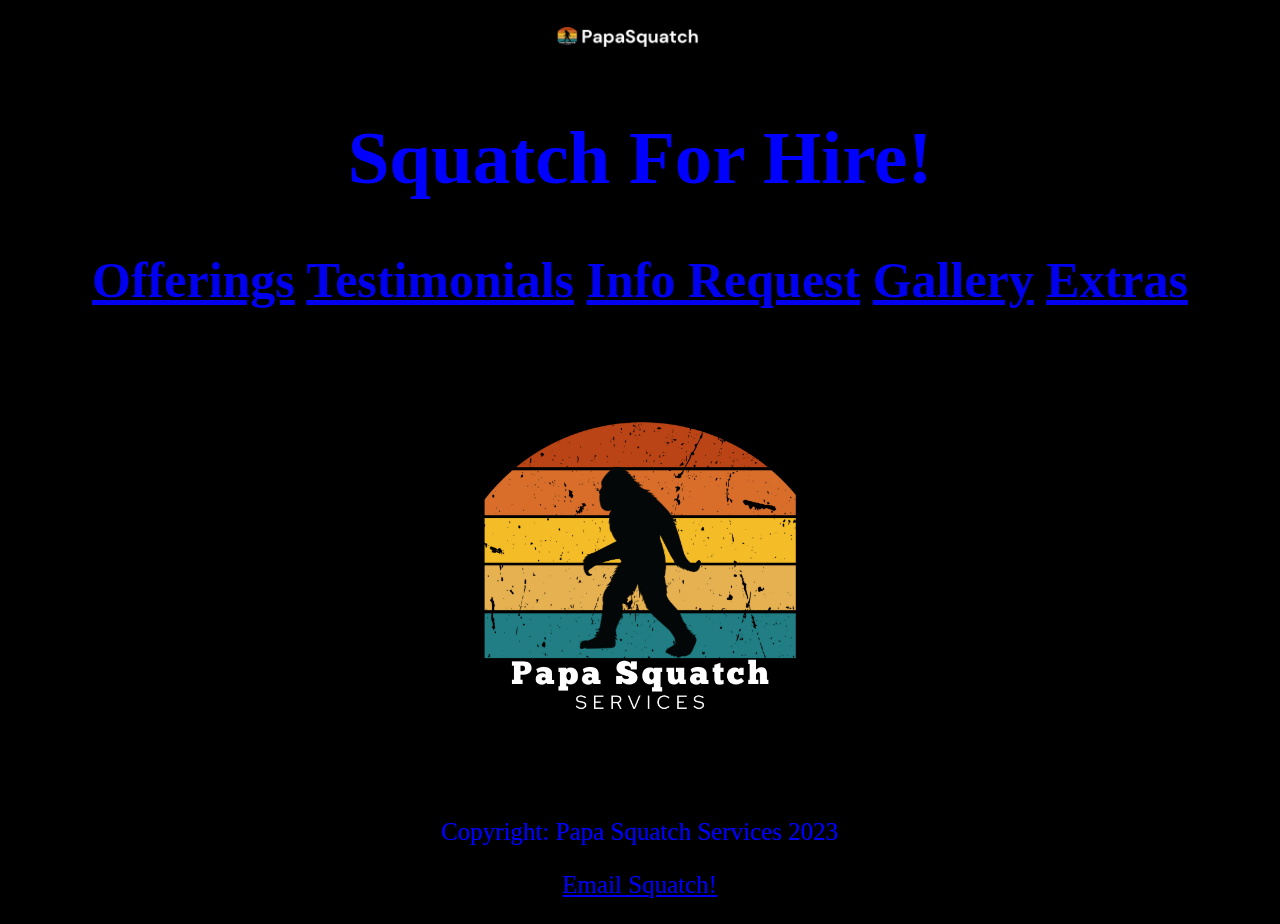
<file: index.html>
<!DOCTYPE html>
<head>
    <meta charset="UTF-8">
    <meta http-equiv="X-UA-Compatible" content="IE=edge">
    <meta name="viewport" content="width=device-width, initial-scale=1.0">
    <title>Squatch for Hire!</title>
    <link rel="stylesheet" href="index.css">
</head>

<body>
    <div class="header">
    <img src="PapaSquatchBanner.png" alt="logo">
    <h1>Squatch For Hire!</h1>
    </div>


<div>
    <h2><a href="Offerings.html">Offerings</a>
    <a href="Testimonials.html">Testimonials</a>
    <a href="Request.html">Info Request</a>
    <a href="Gallery.html">Gallery</a>
    <a href="Extras.html">Extras</a></h2>
    
</div>

<img src="Papa Squatch (1).png" alt="PapaSquatchServices">

<footer>
    <p>Copyright: Papa Squatch Services 2023</p>
    <p><a href="mailto:squatch@thepapasquatch.com">Email Squatch!</a></p>
</footer>


</body>
</html>
</file>
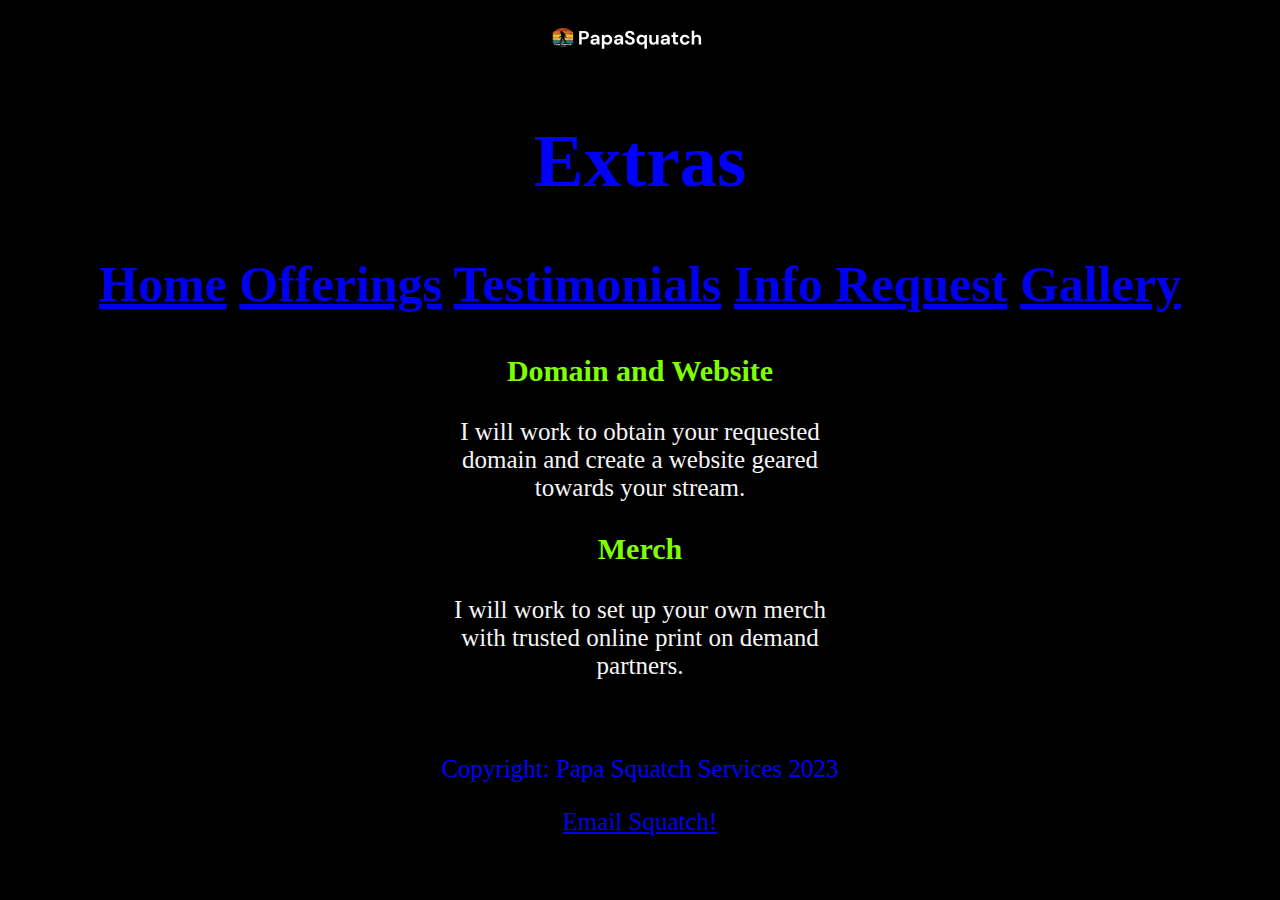
<file: Extras.html>
<!DOCTYPE html>
<html lang="en">
<head>
    <meta charset="UTF-8">
    <meta http-equiv="X-UA-Compatible" content="IE=edge">
    <meta name="viewport" content="width=device-width, initial-scale=1.0">
    <title>Extras</title>
    <link rel="stylesheet" href="Extras.css">
</head>

<body>

    <div class="header">
        <img src="PapaSquatchBanner.png" alt="logo">
        <h1>Extras</h1>
    </div>
    
    <div>
        <h2><a href="index.html">Home</a>
        <a href="Offerings.html">Offerings</a>
        <a href="Testimonials.html">Testimonials</a>
        <a href="Request.html">Info Request</a>
        <a href="Gallery.html">Gallery</a></h2>
    </div> 
    
    <div>
        <h3>Domain and Website</h3>
        <p> I will work to obtain your requested domain and create a website
            geared towards your stream.
        </p>
    </div>

    <div>
        <h3>Merch</h3>
        <p> I will work to set up your own merch with trusted online print 
            on demand partners.
        </p>
    </div>

    <footer>
        <copyright>Copyright: Papa Squatch Services 2023</copyright>
        <p><a href="mailto:squatch@thepapasquatch.com">Email Squatch!</a></p>
    </footer>

</body>
</html>
</file>
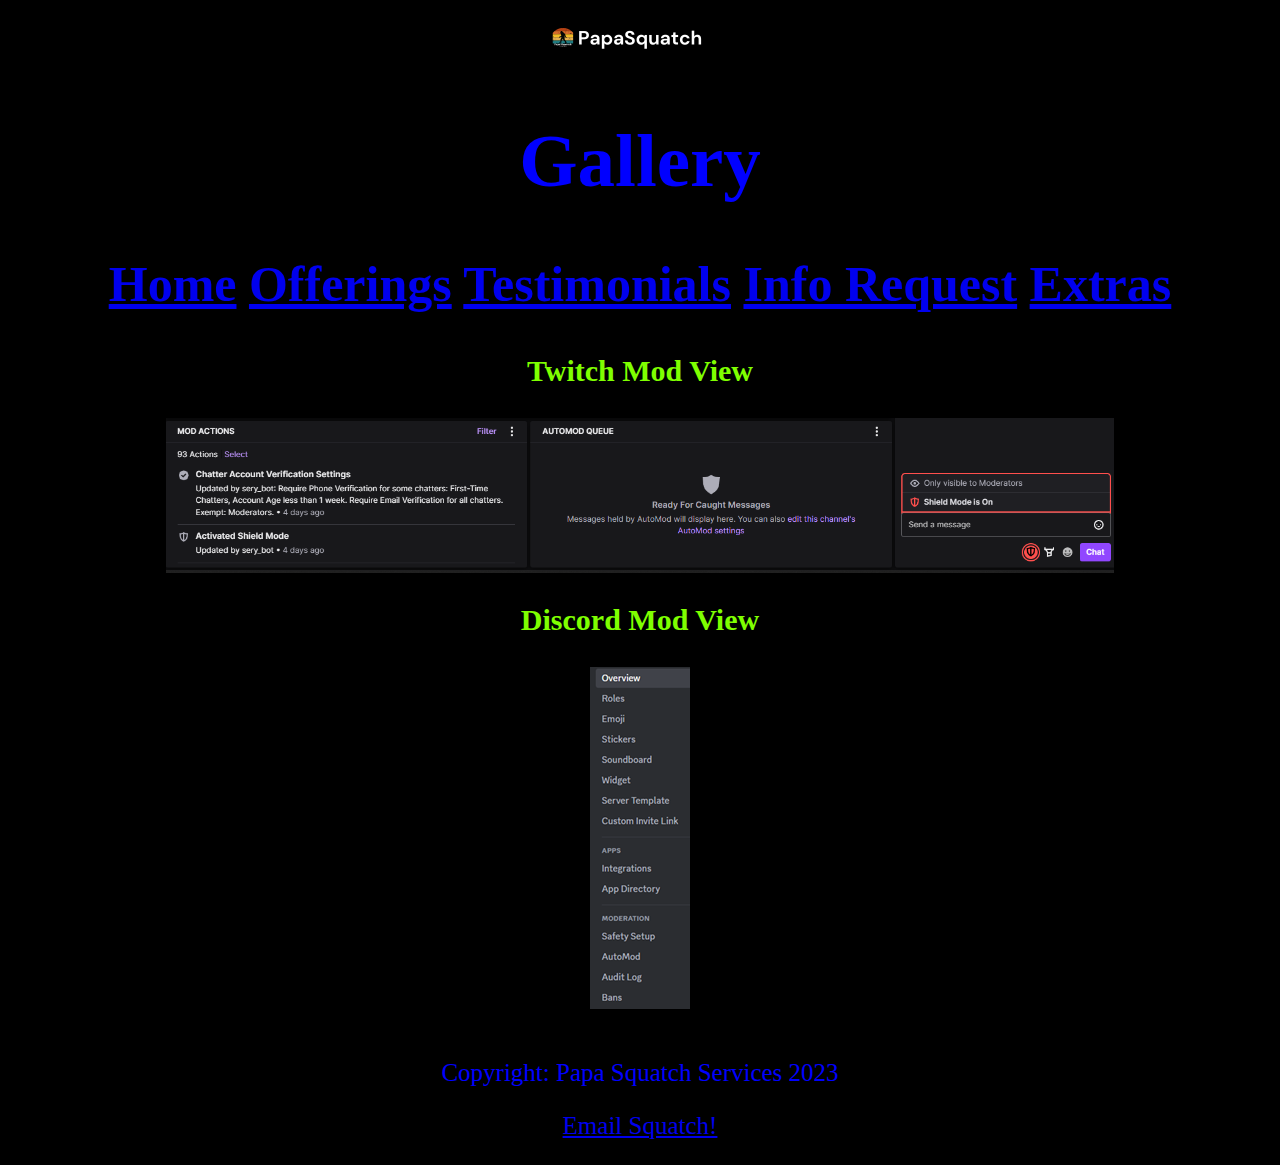
<file: Gallery.html>
<!DOCTYPE html>
<html lang="en">
<head>
    <meta charset="UTF-8">
    <meta http-equiv="X-UA-Compatible" content="IE=edge">
    <meta name="viewport" content="width=device-width, initial-scale=1.0">
    <title>Gallery</title>
    <link rel="stylesheet" href="Gallery.css">
</head>

<body>

    <div class="header">
        <img src="PapaSquatchBanner.png" alt="logo">
        <h1>Gallery</h1>
    </div>
    
    <div>
        <h2><a href="index.html">Home</a>
        <a href="Offerings.html">Offerings</a>
        <a href="Testimonials.html">Testimonials</a>
        <a href="Request.html">Info Request</a>
        <a href="Extras.html">Extras</a></h2>
        
    </div>    

    <div class="Twitch">
        <h3>Twitch Mod View</h3>
        <img src="Twitch_ModView.png" alt="Twitch_ModView">
    </div>

    <div class="Discord">
        <h3>Discord Mod View</h3>
        <img src="Discord_ModOptions.png" alt="Discord_ModOptions">
    </div>
    
    <footer>
        <copyright>Copyright: Papa Squatch Services 2023</copyright>
        <p><a href="mailto:squatch@thepapasquatch.com">Email Squatch!</a></p>
    </footer>

</body>
</html>
</file>
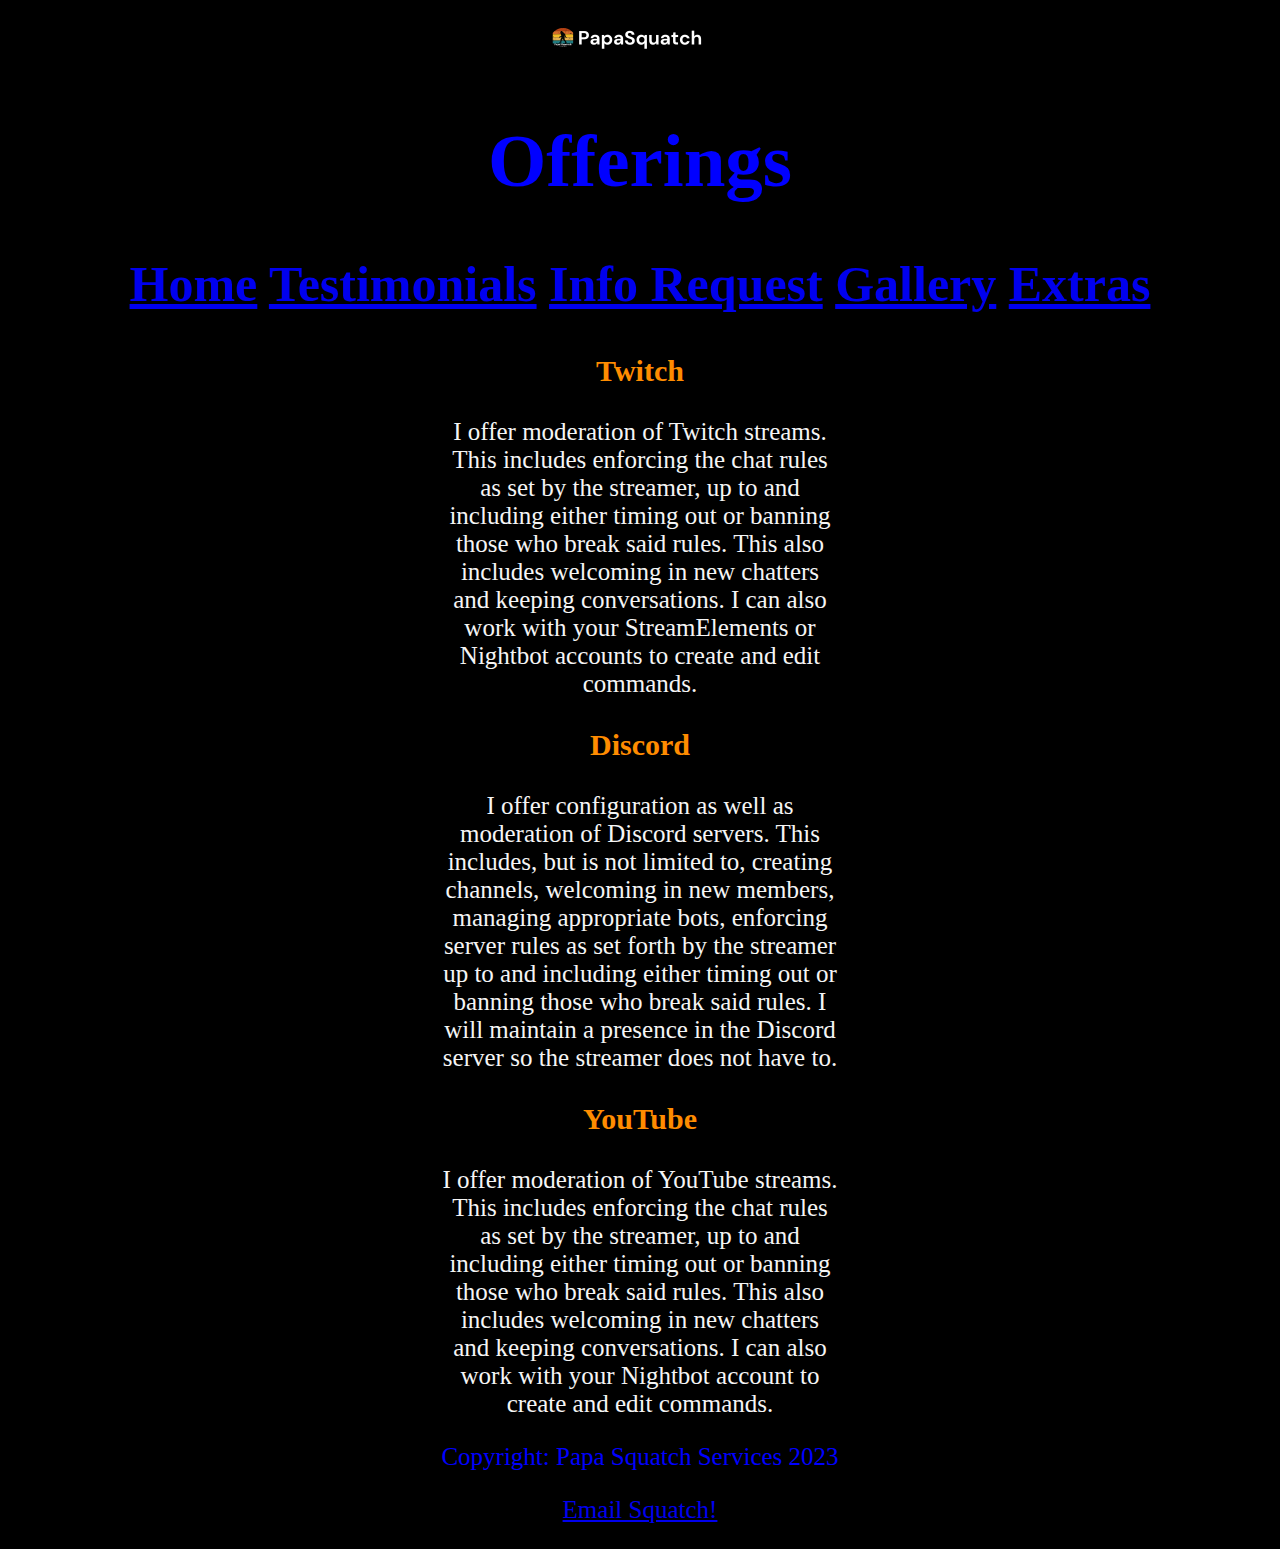
<file: Offerings.html>
<!DOCTYPE html>
<head>
    <meta charset="UTF-8">
    <meta http-equiv="X-UA-Compatible" content="IE=edge">
    <meta name="viewport" content="width=device-width, initial-scale=1.0">
    <title>Offerings</title>
    <link rel="stylesheet" href="Offerings.css">
</head>

<body>

    <div class="header">
        <img src="PapaSquatchBanner.png" alt="logo">
        <h1>Offerings</h1>
    </div>

<div>
    <h2><a href="index.html">Home</a>
        <a href="Testimonials.html">Testimonials</a>
        <a href="Request.html">Info Request</a>
        <a href="Gallery.html">Gallery</a>
        <a href="Extras.html">Extras</a></h2>
</div>

    <div>
        <h3>Twitch</h3>
        <p> I offer moderation of Twitch streams. This includes enforcing the chat rules as set by the streamer, up to and including 
            either timing out or banning those who break said rules. This also includes welcoming in new chatters and keeping 
            conversations. I can also work with your StreamElements or Nightbot accounts to create and edit commands.
        </p>
    </div>
    <div>
        <h3>Discord</h3>
        <p> I offer configuration as well as moderation of Discord servers. This includes, but is not limited to, creating channels,
            welcoming in new members, managing appropriate bots, enforcing server rules as set forth by the streamer up to and including
            either timing out or banning those who break said rules. I will maintain a presence in the Discord server so the streamer does
            not have to.
        </p>
    </div>
    <div>
        <h3>YouTube</h3>
        <p> I offer moderation of YouTube streams. This includes enforcing the chat rules as set by the streamer, up to and including 
            either timing out or banning those who break said rules. This also includes welcoming in new chatters and keeping 
            conversations. I can also work with your Nightbot account to create and edit commands.
        </p>
    </div>
</div>

<footer>
    <copyright>Copyright: Papa Squatch Services 2023</copyright>
    <p><a href="mailto:squatch@thepapasquatch.com">Email Squatch!</a></p>
</footer>

</body>
</html>
</file>
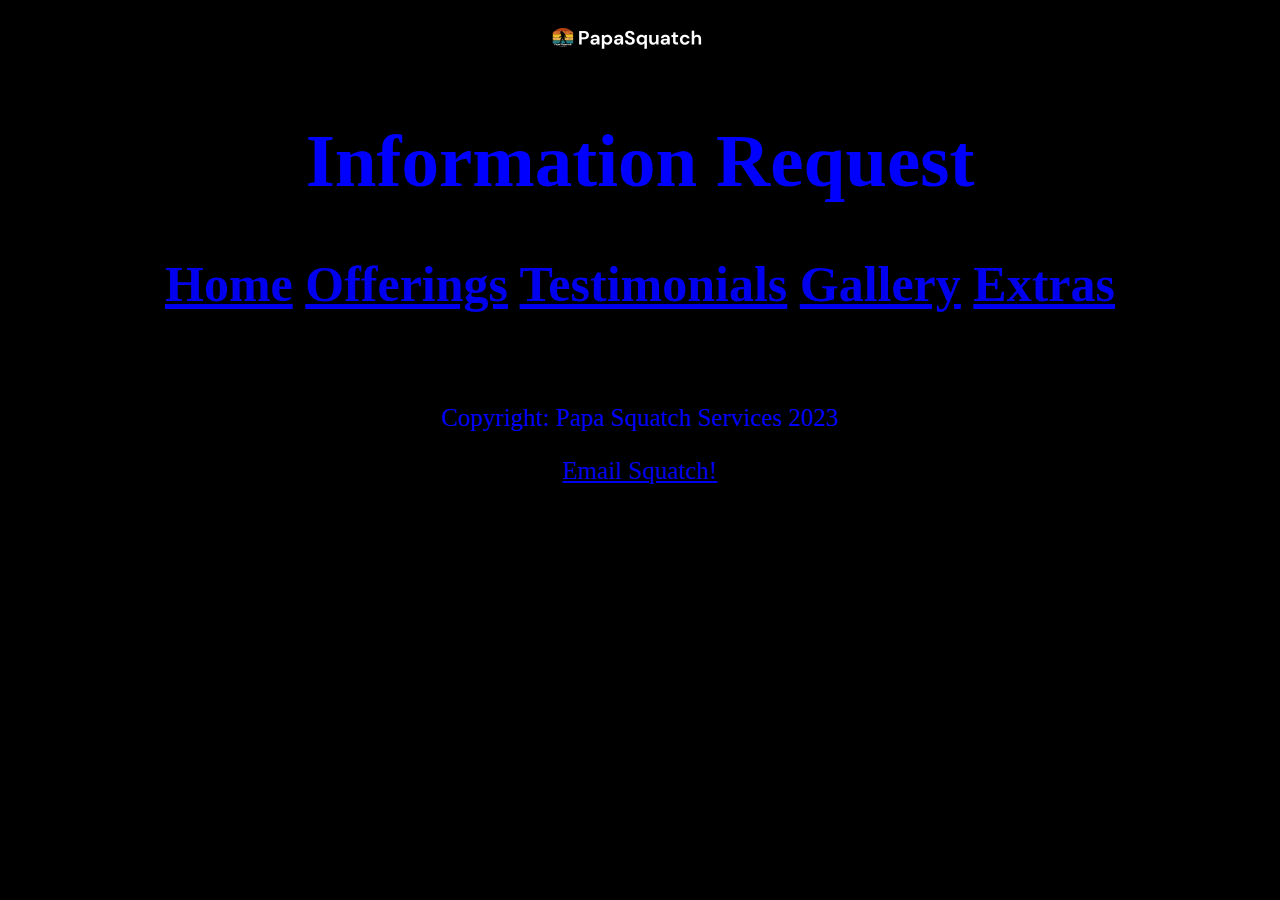
<file: Request.html>
<!DOCTYPE html>
<head>
    <meta charset="UTF-8">
    <meta http-equiv="X-UA-Compatible" content="IE=edge">
    <meta name="viewport" content="width=device-width, initial-scale=1.0">
    <title>Information Request</title>
    <link rel="stylesheet" href="Request.css">
</head>

<body>

<div class="header">
    <img src="PapaSquatchBanner.png" alt="logo">
    <h1>Information Request</h1>
</div>

<div>
    <h2>
        <a href="index.html">Home</a>
        <a href="Offerings.html">Offerings</a>
        <a href="Testimonials.html">Testimonials</a>
        <a href="Gallery.html">Gallery</a>
        <a href="Extras.html">Extras</a></h2>
    
</div>

<script type="text/javascript" src="https://form.jotform.com/jsform/231036844657157"></script>

<footer>
    <copyright>Copyright: Papa Squatch Services 2023</copyright>
    <p><a href="mailto:squatch@thepapasquatch.com">Email Squatch!</a></p>
</footer>

</body>
</html>
</file>
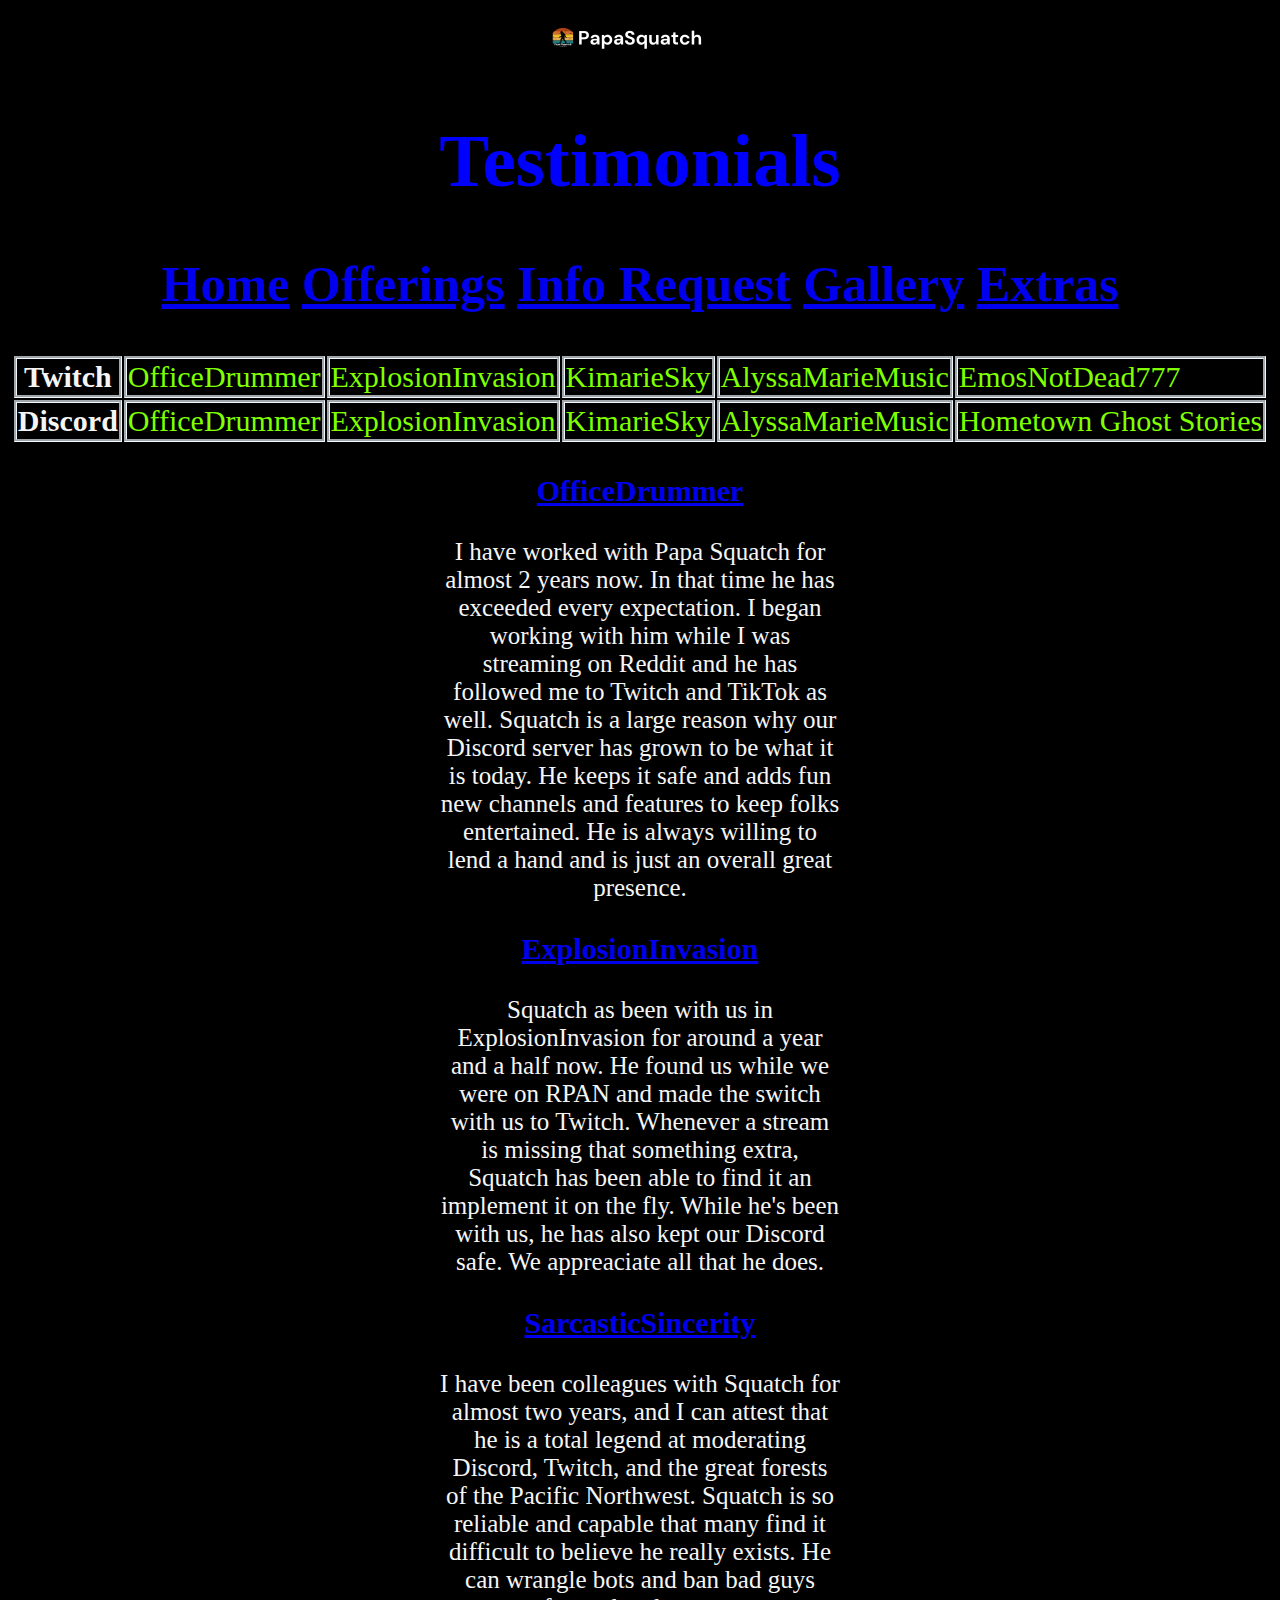
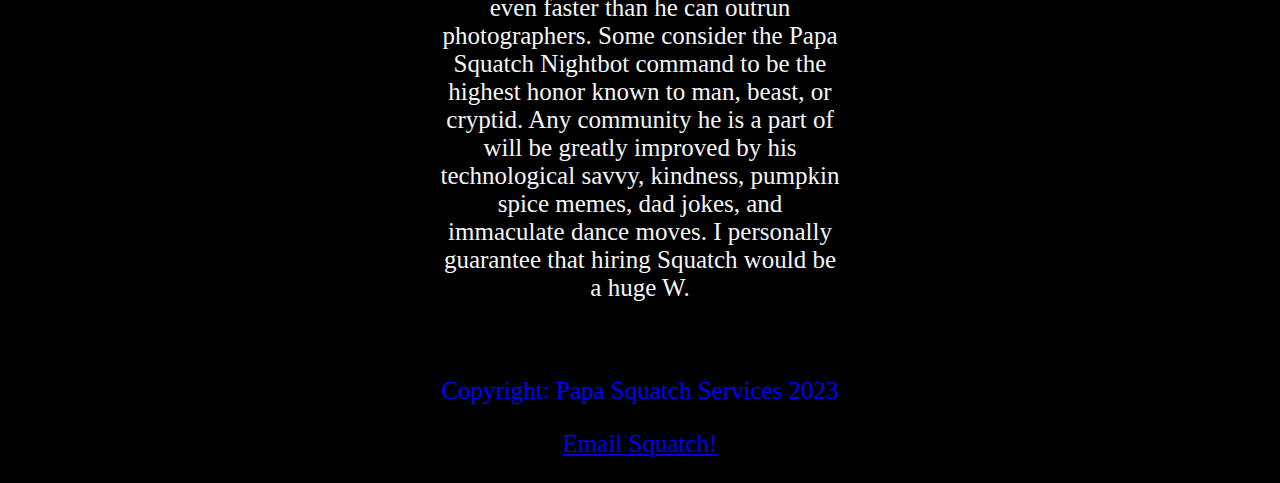
<file: Testimonials.html>
<!DOCTYPE html>
<head>
    <meta charset="UTF-8">
    <meta http-equiv="X-UA-Compatible" content="IE=edge">
    <meta name="viewport" content="width=device-width, initial-scale=1.0">
    <title>Testimonials</title>
    <link rel="stylesheet" href="Testimonials.css">
</head>

<body>

    <div class="header">
        <img src="PapaSquatchBanner.png" alt="logo">
        <h1>Testimonials</h1>
    </div>

<div>
    <h2><a href="index.html">Home</a>
        <a href="Offerings.html">Offerings</a>
        <a href="Request.html">Info Request</a>
        <a href="Gallery.html">Gallery</a>
        <a href="Extras.html">Extras</a></h2>

</div>

    <div>

        <table>
            <tr>
               <th>Twitch</th>
               <td>OfficeDrummer</td>
               <td>ExplosionInvasion</td> 
               <td>KimarieSky</td> 
               <td>AlyssaMarieMusic</td>
               <td>EmosNotDead777</td>
            </tr>
            
            <tr>
               <th>Discord</th>
               <td>OfficeDrummer</td>
               <td>ExplosionInvasion</td> 
               <td>KimarieSky</td> 
               <td>AlyssaMarieMusic</td>
               <td>Hometown Ghost Stories</td>
            </tr>
         </table>

      <h3><a href="https://twitch.tv/officedrummer">OfficeDrummer</a></h3>
      <p>I have worked with Papa Squatch for almost 2 years now. In that time he has exceeded every expectation. I began
         working with him while I was streaming on Reddit and he has followed me to Twitch and TikTok as well. Squatch 
         is a large reason why our Discord server has grown to be what it is today. He keeps it safe and adds fun new 
         channels and features to keep folks entertained. He is always willing to lend a hand and is just an overall 
         great presence.
      </p>


      <h3><a href="https://twitch.tv/explosioninvasion">ExplosionInvasion</a></h3>
      <p>Squatch as been with us in ExplosionInvasion for around a year and a half now. He found us while we were on RPAN 
         and made the switch with us to Twitch. Whenever a stream is missing that something extra, Squatch has been able to
         find it an implement it on the fly. While he's been with us, he has also kept our Discord safe. We appreaciate all
         that he does.
     </p>

        <h3><a href="https://twitch.tv/sarcasticsincerity">SarcasticSincerity</a></h3>
        <p>I have been colleagues with Squatch for almost two years, and I can attest that he is a total legend at moderating 
            Discord, Twitch, and the great forests of the Pacific Northwest. Squatch is so reliable and capable that many find 
            it difficult to believe he really exists. He can wrangle bots and ban bad guys even faster than he can outrun 
            photographers. Some consider the Papa Squatch Nightbot command to be the highest honor known to man, beast, or cryptid.
            Any community he is a part of will be greatly improved by his technological savvy, kindness, pumpkin spice memes, 
            dad jokes, and immaculate dance moves. I personally guarantee that hiring Squatch would be a huge W.
        </p>
    </div>

    <footer>
        <copyright>Copyright: Papa Squatch Services 2023</copyright>
        <p><a href="mailto:squatch@thepapasquatch.com">Email Squatch!</a></p>
    </footer>

</body>
</html>
</file>
<file: index.css>
body
{
    background-color: black;
}

h1
{
    font-size: 75px;   
    color:blue;
    text-align: center;
}

h2
{
    font-size: 50px;
    color:red;
    text-align: center;
}

img
{
    display: block;
    margin-left: auto;
    margin-right: auto;
    width: 35%;
}

footer
{
    font-size: 25px;
    text-align: center;
    color: blue;
}
</file>
<file: Extras.css>
body
{
    background-color: black;
}

.header img
{
    display: block;
    margin-left: auto;
    margin-right: auto;
}

h1
{
    font-size: 75px;   
    color:blue;
    text-align: center;
}

h2
{
    font-size: 50px;
    color:red;
    text-align: center;
}

h3
{
    font-size: 30px;
    color: chartreuse;
    text-align: center;
}

p
{
    font-size: 25px;
    text-align: center;
    margin-left: auto;
    margin-right: auto;
    max-width: 400px;
    min-width: 100px;
    color: whitesmoke;
}

footer
{
    padding-top: 50px;
    font-size: 25px;
    text-align: center;
    color: blue;
}

copyright
{
    font-size: 25px;
    text-align: center;
    color: blue; 
}
</file>
<file: Gallery.css>
body
{
    background-color: black;
}

.header img
{
    display: block;
    margin-left: auto;
    margin-right: auto;
}

h1
{
    font-size: 75px;   
    color:blue;
    text-align: center;
}

h2
{
    font-size: 50px;
    color:red;
    text-align: center;
}

.Twitch img
{
    display: block;
    margin-left: auto;
    margin-right: auto;
    width: 75%;
    
}

.Discord img
{
    display: block;
    margin-left: auto;
    margin-right: auto;
    padding-bottom: 50px;
}

h3
{
    font-size: 30px;
    color: chartreuse;
    text-align: center;
}

footer
{
    font-size: 25px;
    text-align: center;
    color: blue;
}

copyright
{
    font-size: 25px;
    text-align: center;
    color: blue; 
}
</file>
<file: Offerings.css>
body
{
    background-color: black;
}

.header img
{
    display: block;
    margin-left: auto;
    margin-right: auto;
}

h1
{
    font-size: 75px;   
    color:blue;
    text-align: center;
}

h2
{
    font-size: 50px;
    color:red;
    text-align: center;
}

h3
{
    font-size: 30px;
    color: darkorange;
    text-align: center;
}

p
{
    font-size: 25px;
    text-align: center;
    margin-left: auto;
    margin-right: auto;
    max-width: 400px;
    min-width: 100px;
    color: whitesmoke;
}

footer
{
    font-size: 25px;
    text-align: center;
    color: blue;
}

copyright
{
    font-size: 25px;
    text-align: center;
    color: blue; 
}
</file>
<file: Request.css>
body
{
    background-color: black;
}

.header img
{
    display: block;
    margin-left: auto;
    margin-right: auto;
}

h1
{
    font-size: 75px;   
    color:blue;
    text-align: center;
}

h2
{
    font-size: 50px;
    color:red;
    text-align: center;
}

footer
{
    font-size: 25px;
    text-align: center;
    color: blue;
    padding-top: 50px;
}

copyright
{
    font-size: 25px;
    text-align: center;
    color: blue; 
}
</file>
<file: Testimonials.css>
body
{
    background-color: black;
}

.header img
{
    display: block;
    margin-left: auto;
    margin-right: auto;
}

h1
{
 font-size: 75px;
 color:blue;
 text-align: center;
}

h2
{
 font-size: 50px;
 color:red;
 text-align: center;
}

table
{
    margin-left: auto;
    margin-right: auto;
}


th
{
    font-size: 30px;
    border:"1";
    border-style: groove;
    border-color: aliceblue;
    color:whitesmoke;
    margin-left: auto;
    margin-right: auto;
}

td
{
    font-size: 30px;
    border:"1";
    border-style: groove;
    border-color: aliceblue;
    color:chartreuse;
    margin-left: auto;
    margin-right: auto;
}


h3
{
    font-size: 30px;
    color: darkorange;
    text-align: center;
}

p
{
    font-size: 25px;
    text-align: center;
    margin-left: auto;
    margin-right: auto;
    max-width: 400px;
    min-width: 100px;
    color: whitesmoke;
}

footer
{
    padding-top: 50px;
    font-size: 25px;
    text-align: center;
    color: blue;
}

copyright
{
    font-size: 25px;
    text-align: center;
    color: blue; 
}
</file>
